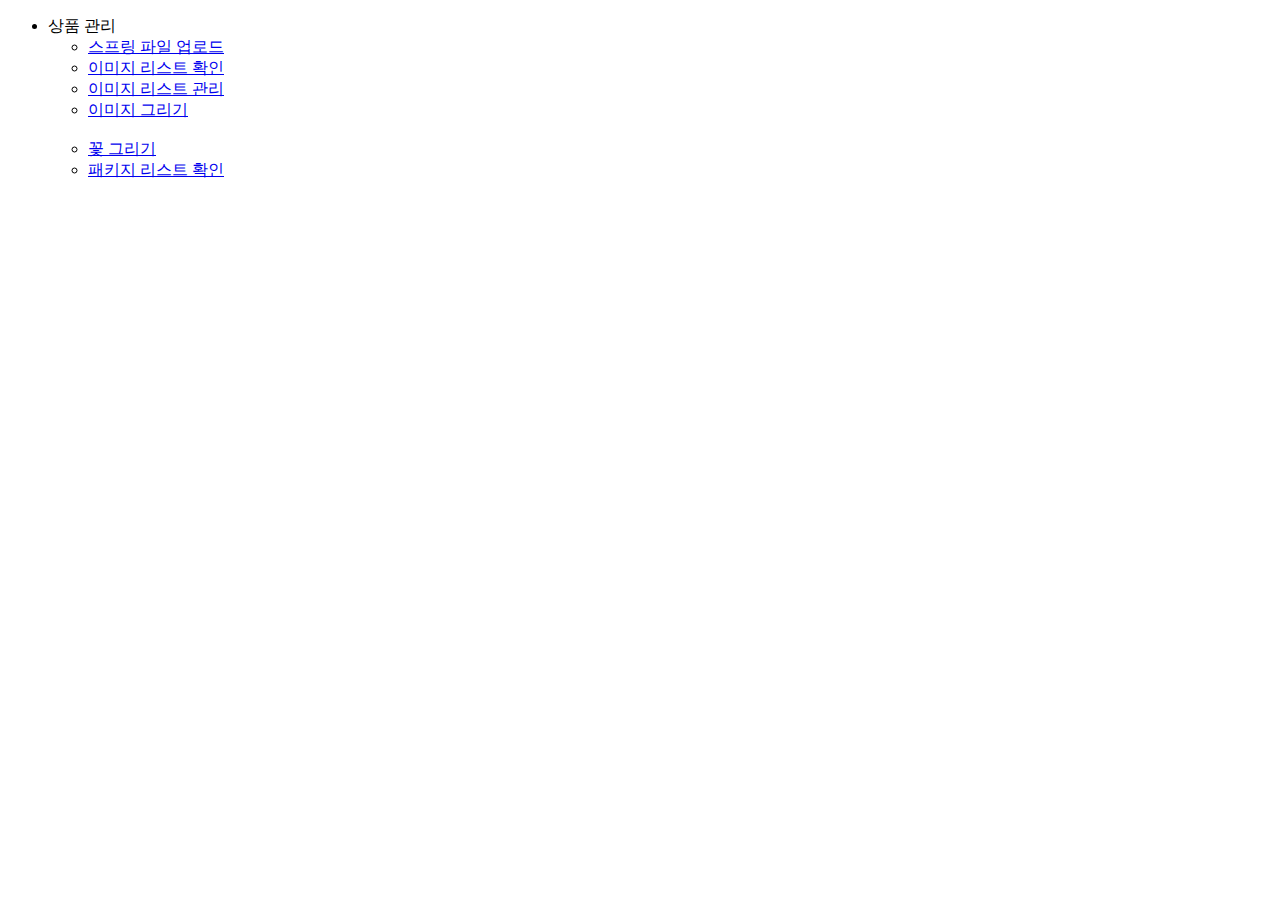
<file: src/main/resources/static/index.html>
<!DOCTYPE html>
<html>
<head>
    <meta charset="UTF-8">
    <title>Title</title>
</head>
<body>
<ul>
    <li>상품 관리
        <ul>
            <li><a href="/spring/upload">스프링 파일 업로드</a></li>

            <li><a href="/spring/imageList">이미지 리스트 확인</a></li>

            <li><a href="/spring/imageList/manage">이미지 리스트 관리</a></li>

            <li><a href="/spring/draw">이미지 그리기</a></li>

            <br>

            <li><a href="/flower/draw"> 꽃 그리기</a></li>

            <li><a href="/flower/selectPackage"> 패키지 리스트 확인 </a></li>

        </ul>
    </li>
</ul>
</body>
</html>
</file>
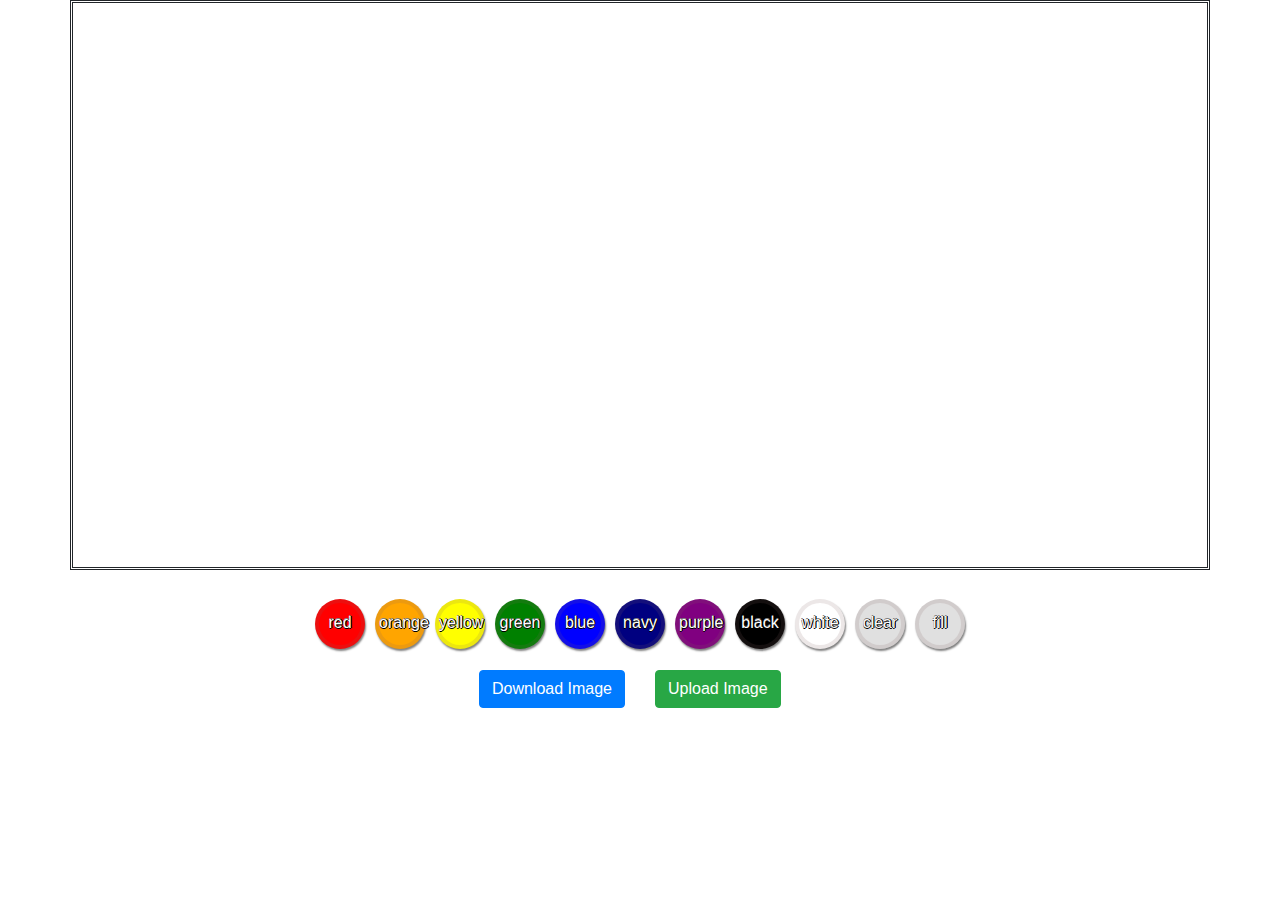
<file: src/main/resources/templates/Canvas.html>
<!DOCTYPE html>
<html xmlns:th="http://www.thymeleaf.org" xmlns:text-align="http://www.w3.org/1999/xhtml">
<html lang="en">
<head>
    <meta charset="UTF-8">
    <meta name="viewport" content="width=device-width, initial-scale=1.0">
    <title>그림 그리기</title>
    <!-- Bootstrap CSS -->
    <link href="https://stackpath.bootstrapcdn.com/bootstrap/4.5.2/css/bootstrap.min.css" rel="stylesheet">

    <style>
        #canvasContainer {
            position: relative;
            width: 100%;
            padding-top: 50%; /* 4:3 비율을 위한 75% 패딩 */

        }

        #canvas {
            position: absolute;
            top: 0;
            left: 0;
            width: 100%;
            height: 100%;
            border: 3px double;
            cursor: pointer;

        }


        #palette span {
            cursor: pointer;
            color: white;
            display: inline-block;
            text-shadow: 1px 0 black, 0 1px black, 1px 0 black, 0 -1px gray;
            line-height: 40px;
            text-align: center;
            width: 50px;
            height: 50px;
            border-radius: 25px;
            border: 4px solid rgba(129, 101, 101, 0.151);
            box-shadow: 1px 2px 2px gray;
            margin: 5px;
        }

        .clear, .fill {
            background: rgba(100, 100, 100, 0.2);
        }
    </style>
</head>
<body class="d-flex flex-column align-items-center justify-content-center">

<div class="container">
    <div class="row">
        <div id="canvasContainer" class="col-12">
            <canvas id="canvas"></canvas>
        </div>
    </div>
    <div class="row">
        <div id="palette" class="col-12 d-flex flex-wrap justify-content-center mt-4">
            <span class="red">red</span>
            <span class="orange">orange</span>
            <span class="yellow">yellow</span>
            <span class="green">green</span>
            <span class="blue">blue</span>
            <span class="navy">navy</span>
            <span class="purple">purple</span>
            <span class="black">black</span>
            <span class="white">white</span>
            <span class="clear">clear</span>
            <span class="fill">fill</span>
        </div>
    </div>
    <div class="row mt-3">
        <div class="col-6 text-right">
            <button id="downloadBtn" class="btn btn-primary">Download Image</button>
        </div>
        <div class="col-6 text-left">
            <button id="uploadBtn" class="btn btn-success">Upload Image</button>
        </div>
    </div>
</div>

<!-- Bootstrap JS and dependencies -->
<script src="https://code.jquery.com/jquery-3.5.1.slim.min.js"></script>
<script src="https://cdn.jsdelivr.net/npm/@popperjs/core@2.0.6/dist/umd/popper.min.js"></script>
<script src="https://stackpath.bootstrapcdn.com/bootstrap/4.5.2/js/bootstrap.min.js"></script>

<script>
    const canvas = document.querySelector("#canvas");
    const ctx = canvas.getContext("2d");

    function resizeCanvas() {
        // 캔버스의 컨테이너 크기에 맞춰 캔버스 크기 조정
        const container = document.querySelector("#canvasContainer");
        canvas.width = container.clientWidth;
        canvas.height = container.clientHeight;
    }

    window.addEventListener('resize', resizeCanvas);
    resizeCanvas();

    let painting = false;

    function stopPainting() {
        painting = false;
    }

    function startPainting() {
        painting = true;
    }

    ctx.lineWidth = 3;

    function onMouseMove(event) {
        // 캔버스의 위치 정보를 가져옵니다.
        const rect = canvas.getBoundingClientRect();
        // 마우스의 좌표에서 캔버스의 왼쪽 상단 위치를 빼줍니다.
        const x = event.clientX - rect.left;
        const y = event.clientY - rect.top;

        if (!painting) {
            ctx.beginPath();
            ctx.moveTo(x, y);
        } else {
            ctx.lineTo(x, y);
            ctx.stroke();
        }
    }

    canvas.addEventListener("mousemove", onMouseMove);
    canvas.addEventListener("mousedown", startPainting);
    canvas.addEventListener("mouseup", stopPainting);
    canvas.addEventListener("mouseleave", stopPainting);

    const buttons = [
        "red", "orange", "yellow", "green", "blue",
        "navy", "purple", "black", "white", "clear", "fill"
    ];
    let lineColor = "black";

    buttons.forEach((color) => {
        const button = document.querySelector(`.${color}`);
        button.style.background = (color === "clear" || color === "fill") ? "rgba(100,100,100,0.2)" : color;
        button.onclick = () => {
            ctx.strokeStyle = color;
            lineColor = color;
        };
    });

    document.querySelector(".clear").onclick = () => {
        ctx.clearRect(0, 0, canvas.width, canvas.height);
    };

    document.querySelector(".fill").onclick = () => {
        ctx.fillStyle = lineColor;
        ctx.fillRect(0, 0, canvas.width, canvas.height);
    };

    function downloadImage() {
        const image = canvas.toDataURL('image/png');
        const link = document.createElement('a');
        link.href = image;
        link.download = 'canvas-image.png';
        link.click();
    }

    const downloadBtn = document.getElementById('downloadBtn');
    downloadBtn.addEventListener('click', downloadImage);

    function sendImageToServer() {
        const image = canvas.toDataURL('image/png');
        const blob = dataURItoBlob(image);
        const formData = new FormData();
        formData.append('file', blob, 'canvas-image.png');

        fetch('/spring/drawUpload', {

            method: 'POST',
            body: formData
        })
            .then(response => {
                if (response.ok) {
                    window.location.href = '/spring/imageList';

                } else {
                    console.error('File upload failed');
                }
            })
            .catch(error => console.error('Error:', error));
    }

    function dataURItoBlob(dataURI) {
        const byteString = atob(dataURI.split(',')[1]);
        const mimeString = dataURI.split(',')[0].split(':')[1].split(';')[0];
        const ab = new ArrayBuffer(byteString.length);
        const ia = new Uint8Array(ab);
        for (let i = 0; i < byteString.length; i++) {
            ia[i] = byteString.charCodeAt(i);
        }
        return new Blob([ab], {type: mimeString});
    }

    const uploadBtn = document.getElementById('uploadBtn');
    uploadBtn.addEventListener('click', sendImageToServer);
</script>
</body>
</html>
</file>
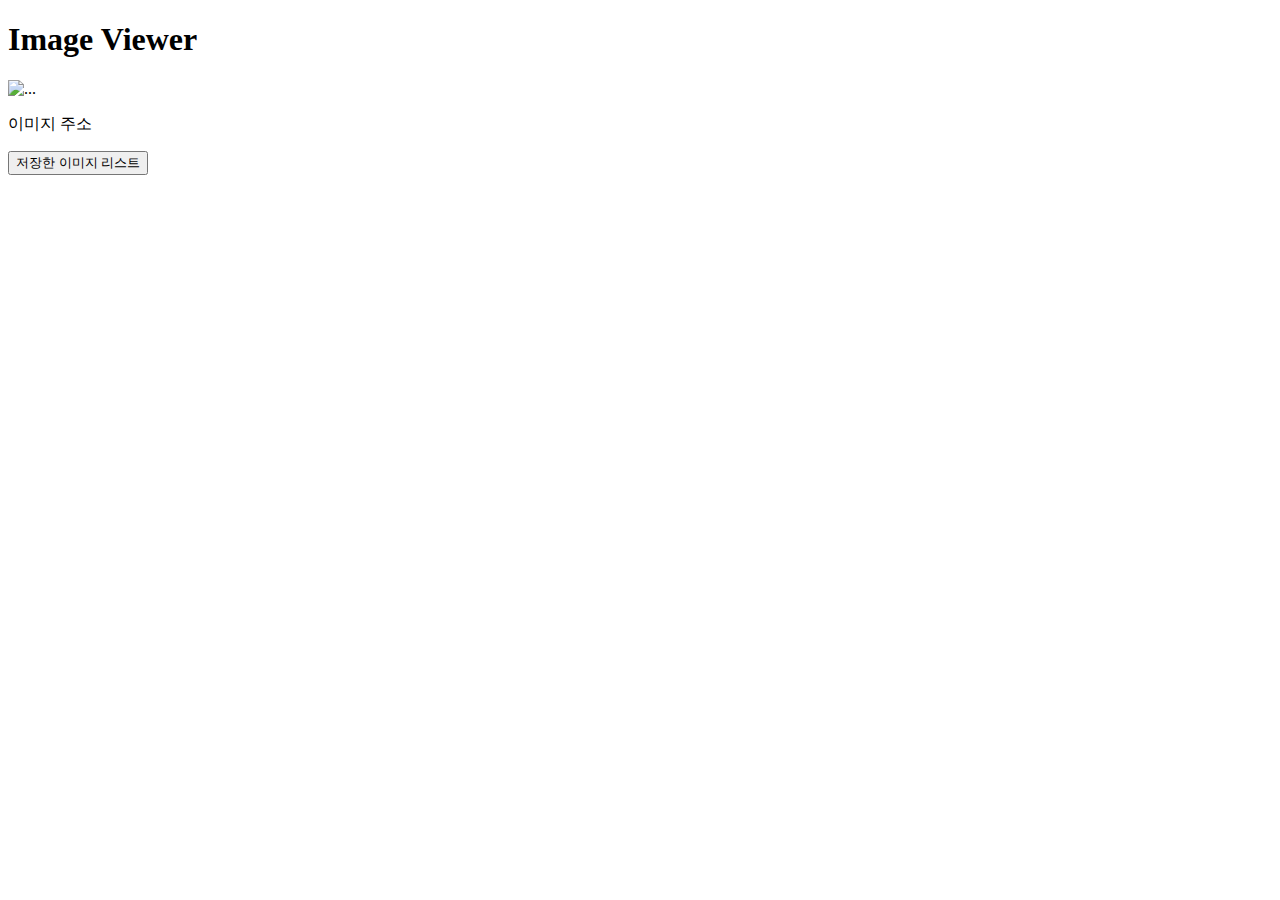
<file: src/main/resources/templates/showImage.html>
<!-- resources/templates/image-view.html -->
<!DOCTYPE html>
<html xmlns:th="http://www.thymeleaf.org">
<head>
    <meta charset="UTF-8">
    <title>Image Viewer</title>
</head>
<body>
<h1>Image Viewer</h1>
<div>
    <!-- 이미지 경로는 컨트롤러에서 제공하는 URL을 사용 -->

    <img th:src="${imageLink}" alt="...">


    <p th:text="'링크 : ' + ${imageLink}">이미지 주소</p>

</div>
<div class="row">
    <div class="col">
        <button class="btn btn-primary float-end"
                onclick="location.href='addForm.html'"
                th:onclick="|location.href='@{/spring/imageList}'|"

                type="button">저장한 이미지 리스트
        </button>
    </div>
</div>
</body>
</html>
</file>
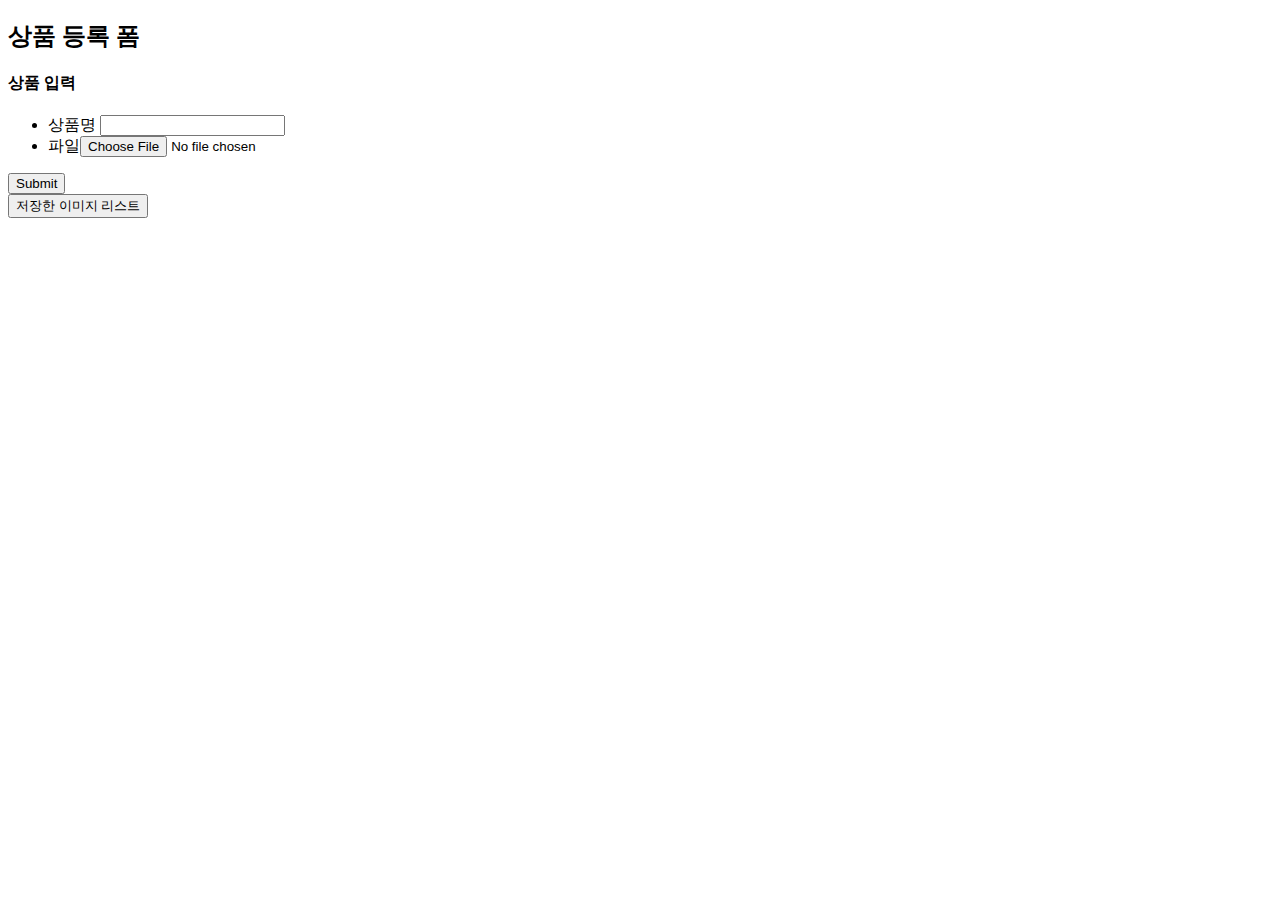
<file: src/main/resources/templates/upload-form.html>
<!DOCTYPE HTML>
<html xmlns:th="http://www.thymeleaf.org">
<head>
    <meta charset="utf-8">
</head>
<body>
<div class="container">
    <div class="py-5 text-center">
        <h2>상품 등록 폼</h2>
    </div>
    <h4 class="mb-3">상품 입력</h4>
    <form th:action method="post" enctype="multipart/form-data">
        <ul>
            <li>상품명 <input type="text" name="itemName"></li>
            <li>파일<input type="file" name="file"></li>
        </ul>
        <input type="submit"/>
    </form>

</div> <!-- /container -->

<div class="row">
    <div class="col">
        <button class="btn btn-primary float-end"
                onclick="location.href='addForm.html'"
                th:onclick="|location.href='@{/spring/imageList}'|"

                type="button">저장한 이미지 리스트
        </button>
    </div>
</div>
</body>
</html>
</file>
